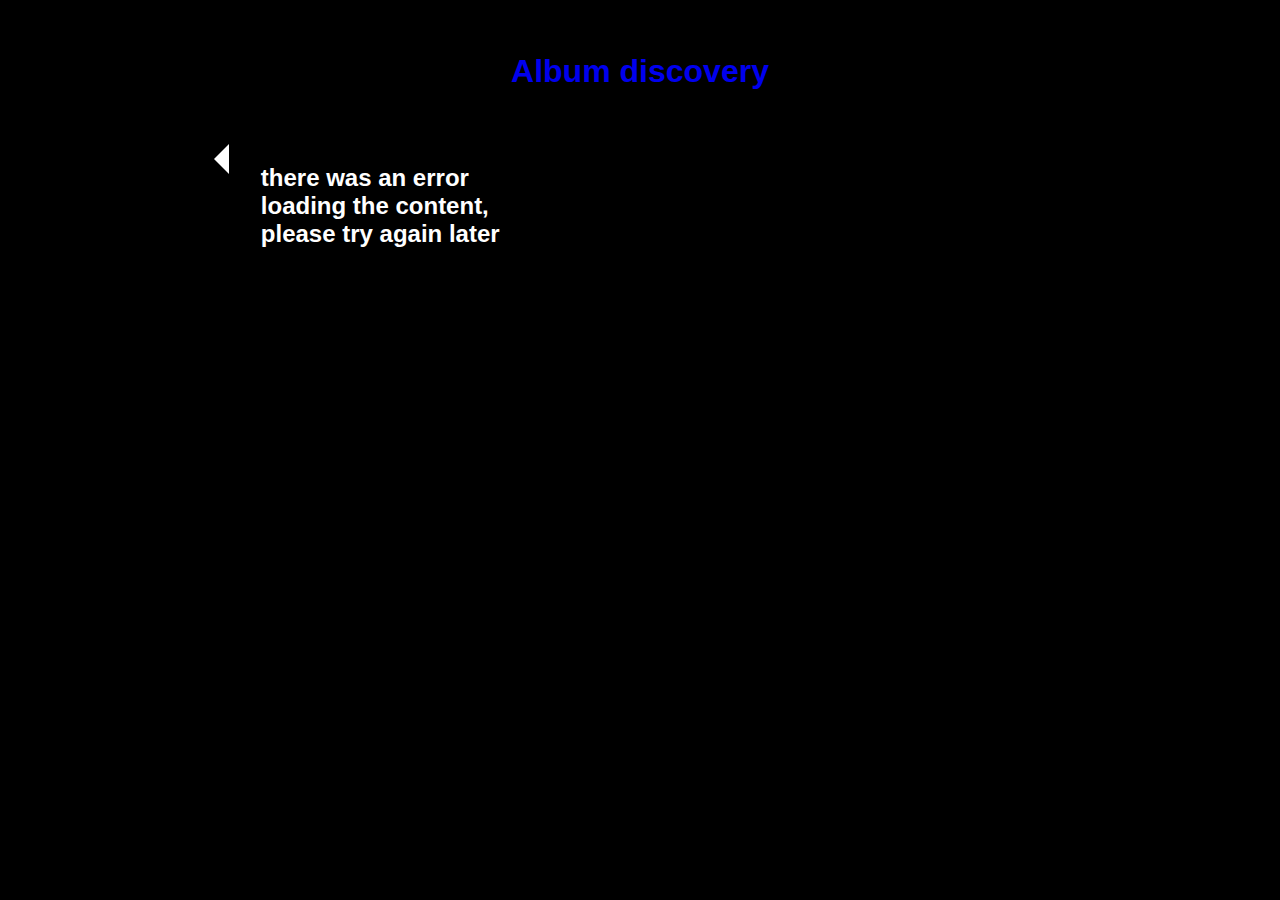
<file: index.html>
<!DOCTYPE html>
<html lang="en">
    <head>
        <meta charset="UTF-8">
        <meta name="viewport" content="width=device-width, initial-scale=1.0">
        <title>Album discovery</title>
        <link rel="stylesheet" href="css/style.css">
        <link rel="icon" type="image/png" href="https://i.ibb.co/zsp6sm1/favicon.png"/>

        <script src="js/vendor/routie.min.js" defer></script>
        <script src="js/router.js" type="module"></script>
    </head>
    <body>
        <header>
            <h1>
                <a href="/">
                    Album discovery
                </a>
            </h1>
        </header>
        <main>
            <!--content is generated by javascript-->
        </main>
    </body>
</html>
</file>
<file: css/style.css>
/*general body styling*/
body {
    background-color: #000000;
    font-family: sans-serif;
}

h1 {
    text-align: center;
    color: #ffffff;
    padding: 1em 0;
}

h2 {
    color: #ffffff;
}

main {
    display: grid;
    grid-template-columns: 1fr 1fr 1fr 1fr 1fr;
}

main span:first-of-type {
    grid-row: 1 / 6;
    color: white;
}

/*styling of album tiles, these are generated in JS*/
main a {
    position: relative;
    display: flex;
    justify-content: center;
    align-content: center;
    cursor: pointer;
}

main a img {
    width: 100%;
}

a h2 {
    visibility: hidden;
    transition: visibility, background-color 0.5s;
    position: absolute;
}

h1 a {
    text-decoration: none;
}

h1 a:visited {
    color: #ffffff;
    text-decoration: none;
}

/*create a nice on hover effect*/
a:hover > h2 {
    visibility: visible;
    color: white;
    background-color: rgba(0, 0, 0, 0.8);
    text-align: center;
    width: 100%;
    height: 100%;
    margin: 0!important;
    padding-top: 50%;
    transition: visibility, background-color 0.5s;

}

/*detail page styling*/
main article {
    grid-column: 2 / span 3;
    color: #ffffff;
    display: grid;
    grid-template-columns: 20vw 20vw 20vw;
    grid-template-rows: 40vh 40vh;
    grid-row-gap: 3em;
    grid-column-gap: 3em;
    width: 80vw;
}
.back {
    grid-column-start: 1;
    grid-row-start: 1;
    justify-self: end;
    margin-right: 2em;

    /*fancy back arrow*/
    width: 0;
    height: 0;
    border-top: 15px solid transparent;
    border-bottom: 15px solid transparent;
    border-right: 15px solid white;
}

article h2,
article p:first-of-type {
    grid-column-start: 2;
    grid-row-start: 1;
    justify-self: start;
    align-self: start;
}

article ol {
    grid-column-start: 3;
}

article ol li {
    margin-bottom: 0.5em;
}

article p:first-of-type {
    margin-top: 5em;
}

article img {
    grid-column-start: 1;
    grid-row-start: 1;
    height: 15em;
}

article p:last-of-type {
    grid-column: 1 / span 2;
}

/*add a responsive layout for mobile devices*/
@media (max-width: 400px) {
    main {
        grid-template-columns: 1fr 1fr;
        width: 100vw;
        overflow-X: hidden;
    }

    main article {
        grid-column: 1 / 3;
        grid-template-columns: 1fr;
        grid-template-rows: 7em 2em 15em 20em 1fr;
        grid-gap: 0;
        justify-items: center;
        width: 90vw;
    }

    main article h2 {
        grid-column-start: 1;
        grid-row-start: 1;
        width: 90%;
        text-align: center;

        white-space: pre;
        overflow: hidden;
        text-overflow: ellipsis;
    }

    article p:first-of-type {
        grid-column-start: 1;
        grid-row-start: 2;
        margin-top: 0;
        text-align: center;
        width: 100%;
    }

    main article img {
        grid-column-start: 1;
        grid-row-start: 3;
    }

    main article ul {
        grid-column-start: 1;
        grid-row-start: 4;
    }

    main article p {
        grid-row-start: 5;
        text-align: center;
        width: 90vw;
        white-space: nowrap;
        overflow: hidden;
        text-overflow: ellipsis;
    }

}
</file>
